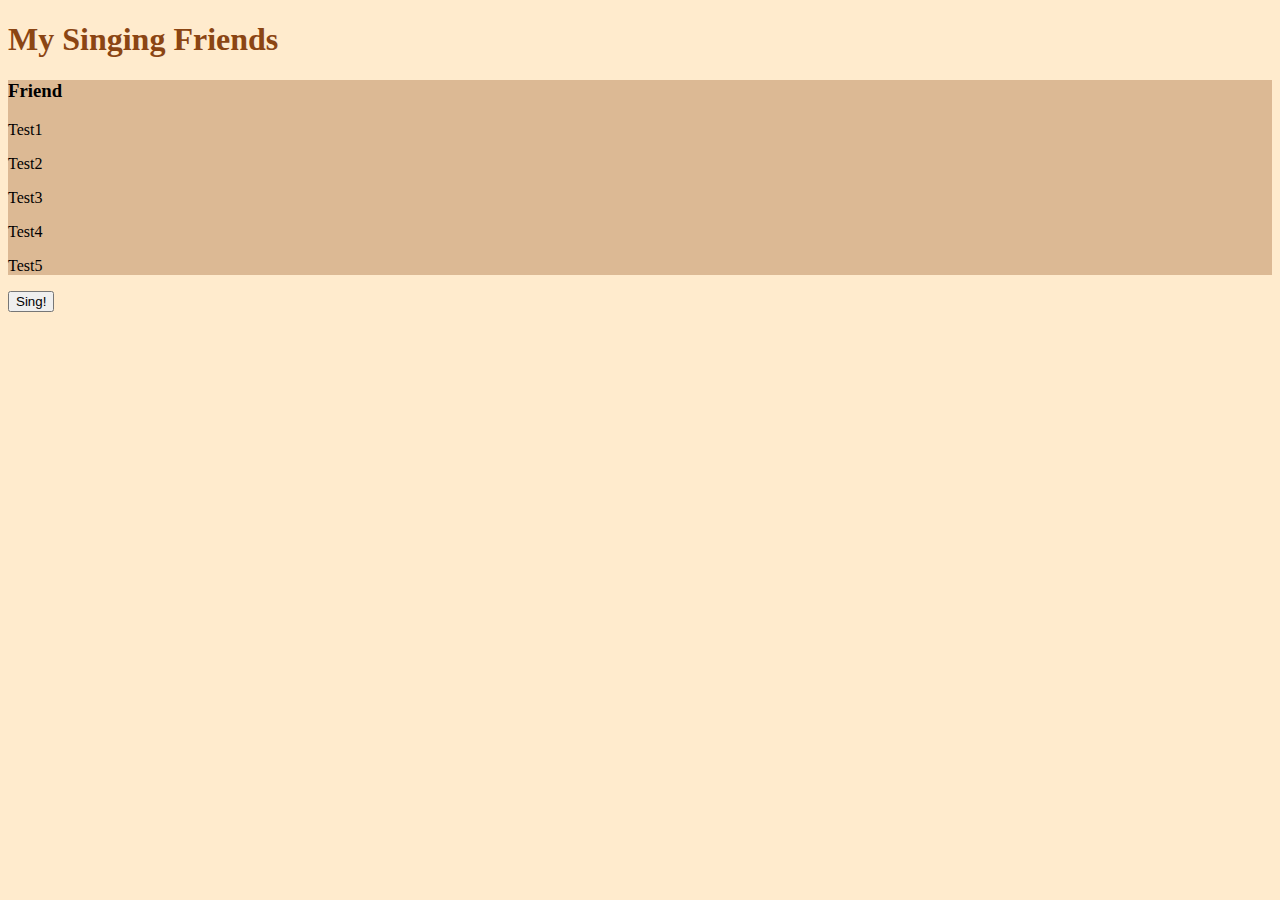
<file: 99-lines-of-code-part2/index.html>
<!DOCTYPE html>
<html lang="en">
<head>
    <meta charset="UTF-8">
    <meta name="viewport" content="width=device-width, initial-scale=1.0">
    <title>99 Lines of Code In The File</title>
    <link rel="stylesheet" type="text/css" href="style.css">
</head>
<body>
    <h1>My Singing Friends</h1>
    <div class="friend">
        <h3>Friend</h3>
        <p>Test1</p>
        <p>Test2</p>
        <p>Test3</p>
        <p>Test4</p>
        <p>Test5</p>
    </div>
    <script src="app.js"></script>
</body>
</html>
</file>
<file: 99-lines-of-code-part2/style.css>
body {
    background-color: blanchedalmond;
}

h1 {
    color: saddlebrown;
}

.friend {
    background-color: rgba(139, 69, 18, .3);
}

.friend div {
    text-transform: capitalize;
}
</file>
